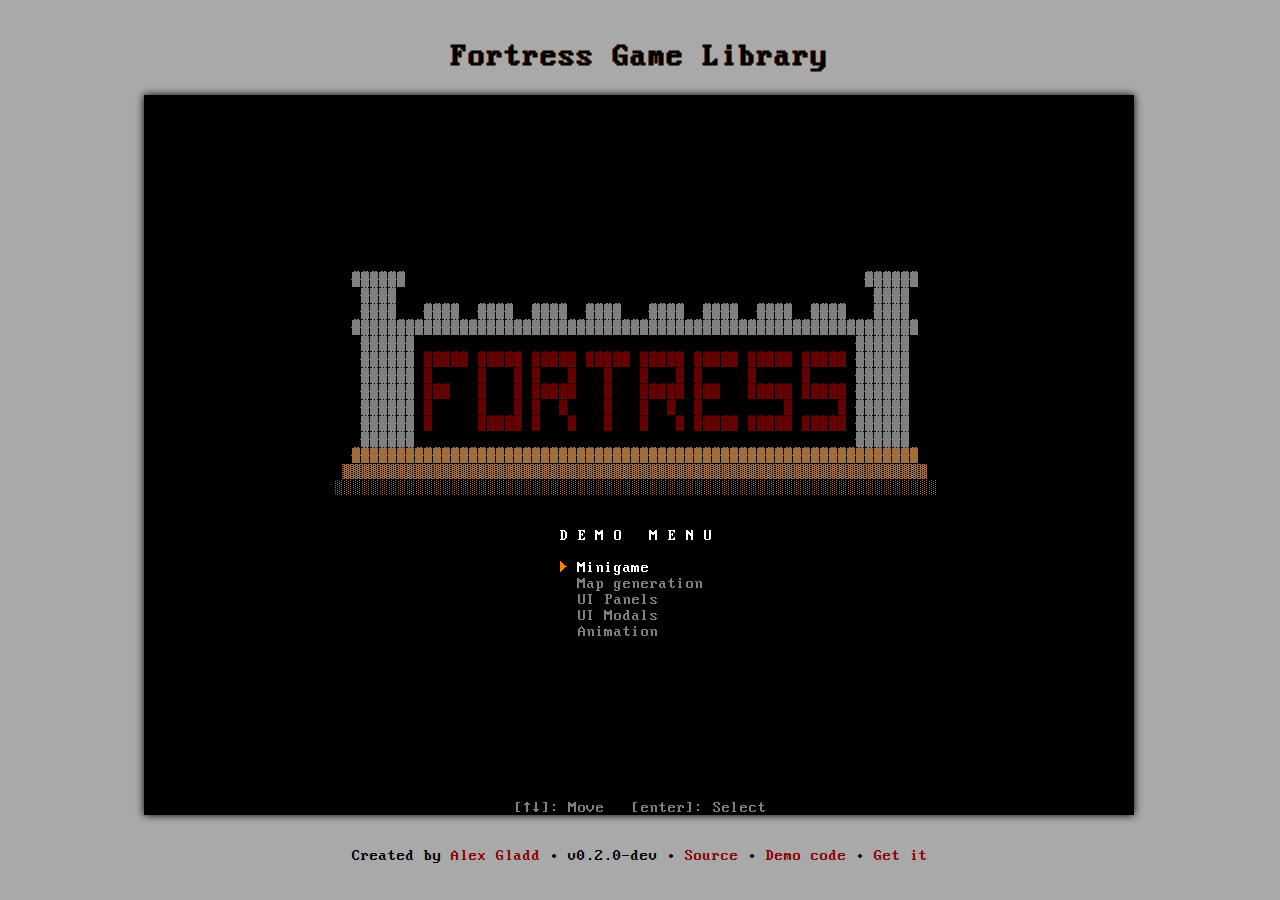
<file: index.html>
<!DOCTYPE html>

<html lang="en">
<head>
    <meta charset="utf-8">
    <meta http-equiv="X-UA-Compatible" content="IE=edge">
    <meta name="viewport" content="width=device-width, initial-scale=1.0">
    <meta name="scaffolded-by" content="https://github.com/dart-lang/sdk">
    <title>Fortress Game Library</title>
    <link rel="stylesheet" href="styles.css">
    <script defer src="main.dart.js"></script>
</head>

<body>
  <div id="container">
    <h1>Fortress Game Library</h1>
    <div id="game"></div>
    <p>
      Created by <a href="https://www.alexgladd.dev/">Alex Gladd</a> &#7; v0.2.0-dev &#7;
      <a href="https://github.com/alexgladd/fortress">Source</a> &#7;
      <a href="https://github.com/alexgladd/fortress/tree/main/web">Demo code</a> &#7;
      <a href="https://pub.dev/packages/fortress">Get it</a>
    </p>
  </div>
</body>
</html>
</file>
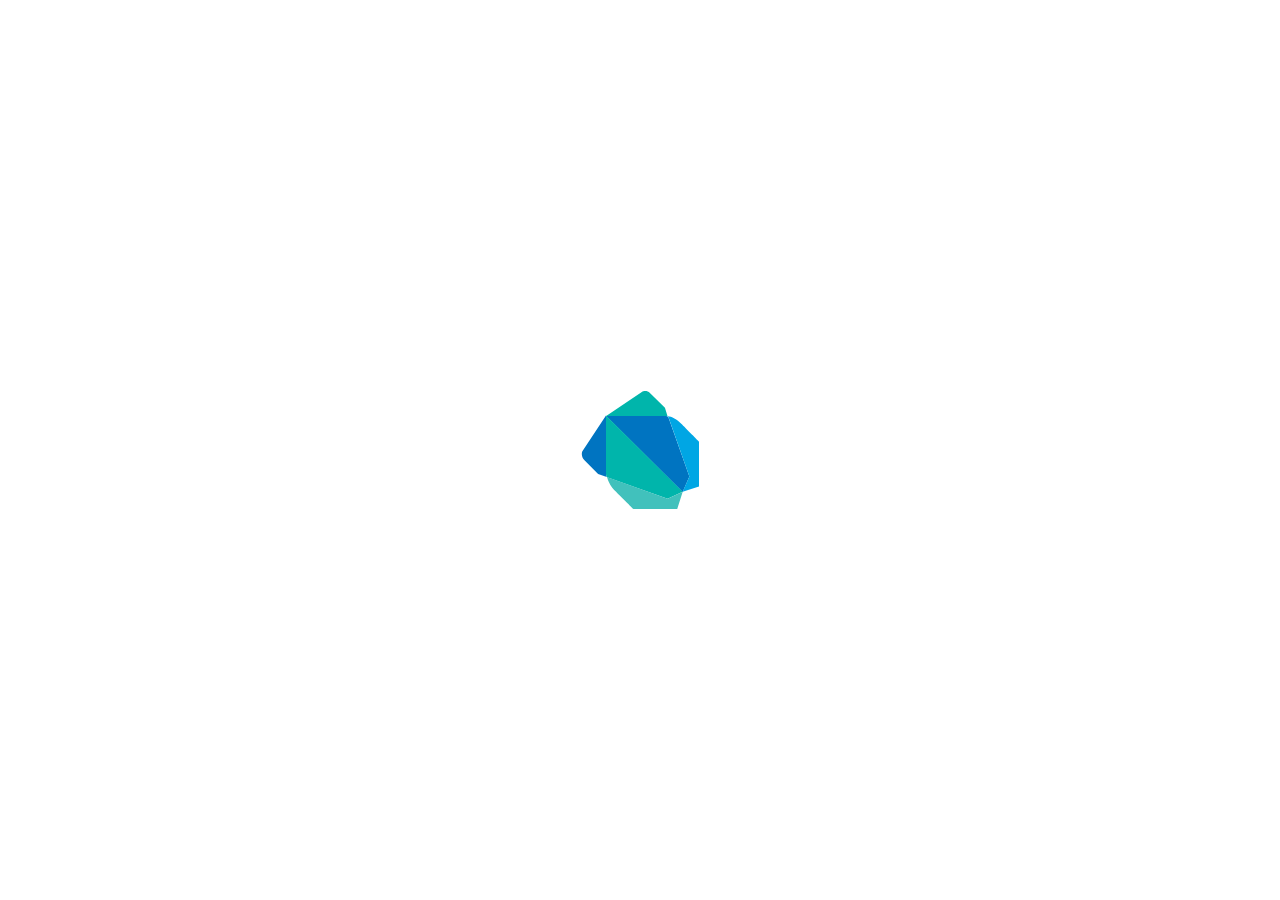
<file: packages/test/src/runner/browser/static/index.html>
<!DOCTYPE html>
<html>
<head>
  <title>test Browser Host</title>
  <link rel="stylesheet" type="text/css" href="host.css" />
</head>
<body>
  <svg id="dart" version="1.1" x="0px" y="0px" width="400px" height="400px" viewBox="0 0 400 400">
    <path id="right-flank" fill="#0083C9" d="M249.379,226.486l-6.676,15.572L166.174,166h58.82c0,0,2.807-0.409,3.645,1.966L249.379,226.486z"/>
    <path id="right-ear"   fill="#00D2B8" d="M201.84,141.906L166.174,166h58.82c0,0,2.168-0.25,2.645,0.566l-2.694-8.848l-15.024-14.68C207.555,140.329,203.578,140.744,201.84,141.906z"/>
    <path id="left-flank"  fill="#00D2B8" d="M242.616,241.856l-15.022,6.799l-60.493-21.429c-1.035-0.395-1.101-3.696-1.101-3.696v-57.932L242.616,241.856z"/>
    <path id="left-paw"    fill="#55DECA" d="M167.003,227.098l60.636,21.558l15.064-6.799L237.224,259h-43.856c0,0-14.077-13.929-18.141-17.993C171.162,236.943,169.162,233.989,167.003,227.098z"/>
    <path id="right-paw"   fill="#00A4E4" d="M227.676,166.365c0.963,1.401,1.361,2.473,1.361,2.473l20.352,57.648l-6.711,15.37L259,236.463v-44.854c0,0-13.678-13.965-17.741-17.882C237.193,169.811,231.466,166.319,227.676,166.365z"/>
    <path id="left-ear"    fill="#0083C9" d="M166.769,227.098c0,0-0.769-1.104-0.769-4.355v-57.144l-23.115,34.877c-1.626,1.774-1.567,6.538,1.595,9.755l13.636,13.892L166.769,227.098z"/>
  </svg>
  <div id="dark"></div>
  <svg id="play" version="1.1" x="0px" y="0px" width="80px" height="80px" viewBox="0 0 25 25">
    <defs><filter id="blur"><feGaussianBlur stdDeviation="0.3" id="feGaussianBlur5097" /></filter></defs>
    <path d="M 3.777014,1.3715789 A 1.1838119,1.1838119 0 0 0 2.693923,2.5488509 V 22.444746 a 1.1838119,1.1838119 0 0 0 1.765908,1.035999 l 17.235259,-9.95972 a 1.1838119,1.1838119 0 0 0 0,-2.071998 L 4.459831,1.5128519 A 1.1838119,1.1838119 0 0 0 3.777014,1.3715789 z" style="opacity:0.5;stroke:#000000;stroke-width:1;filter:url(#blur)" />
    <path style="fill:#ffffff;fill-opacity:1;stroke:#000000;stroke-width:1.32722104" d="M 3.4770491,1.0714664 A 1.1838119,1.1838119 0 0 0 2.3939589,2.2487382 V 22.144633 a 1.1838119,1.1838119 0 0 0 1.7659079,1.035999 l 17.2352602,-9.95972 a 1.1838119,1.1838119 0 0 0 0,-2.071998 L 4.1598668,1.2127389 A 1.1838119,1.1838119 0 0 0 3.4770491,1.0714664 z" />
  </svg>
  <script src="host.dart.js"></script>
</body>
</html>
</file>
<file: styles.css>
@font-face {
  font-family: 'DOS VGA 437';
  src: url('packages/fortress/PerfectDOSVGA437.ttf');
}

* {
  box-sizing: border-box;
}

a, a:visited {
  color: darkred;
  text-decoration: none;
}

a:hover, a:active {
  outline: none;
  text-decoration: underline;
}

a:focus {
  outline: darkred solid 2px;
}

html, body {
  margin: 0;
  padding: 0;
  width: 100vw;
  height: 100vh;
  font-family: 'DOS VGA 437', monospace;
  background-color: darkgray;
  -webkit-font-smoothing: none;
}

#container {
  display: flex;
  width: 100%;
  height: 100%;
  padding: 20px;
  flex-flow: column nowrap;
  justify-items: center;
  align-items: center;
}

#game {
  flex: 1 0 auto;
  width: 80%;
  height: 80%;
}

#game > canvas {
  box-shadow: 0px 0px 8px 0px black;
}
</file>
<file: packages/test/src/runner/browser/static/host.css>
/* Copyright (c) 2015, the Dart project authors.  Please see the AUTHORS file
 * for details. All rights reserved. Use of this source code is governed by a
 * BSD-style license that can be found in the LICENSE file. */

iframe {
  /* We would use display: none here, but then Firefox fails to properly compute
   * styles. See #274 */
  visibility: hidden;
  width: 1024px;
  height: 768px;
}

#play {
  display: none;
  cursor: pointer;
}

#dark {
  display: none;
}

.paused #play {
  display: block;
  z-index: 1;
}

.paused #dark {
  display: block;
  position: absolute;
  width: 100%;
  height: 100%;
  top: 0;
  right: 0;
  background-color: rgba(0, 0, 0, 0.5);
}

.paused #right-flank, .paused #right-ear, .paused #right-paw,
.paused #left-flank,  .paused #left-ear,  .paused #left-paw {
  -webkit-animation-play-state: paused;
          animation-play-state: paused;
}

.debug body {
  margin: 0;
  padding: 0;
}

.debug iframe {
  visibility: visible;
  border: none;
  position: absolute;
  top: 0;
  left: 0;
  width: 100%;
  height: 100%;
}

/* Compiled output from
 * http://codepen.io/mknadler/pen/11b75cb014a3c382f54abf527655af21. */

svg {
  position: absolute;
  margin: auto;
  left: 0;
  right: 0;
  bottom: 0;
  top: 0;
}

#right-flank {
  fill: #0074C1;
  stroke-color: #0074C1;
  -webkit-animation: right-flank 8s ease infinite alternate;
          animation: right-flank 8s ease infinite alternate;
}

#right-ear {
  fill: #00B5AB;
  stroke-color: #00B5AB;
  -webkit-animation: right-ear 8s ease-in infinite alternate;
          animation: right-ear 8s ease-in infinite alternate;
}

#right-paw {
  fill: #00A6E4;
  stroke-color: #00A6E4;
  -webkit-animation: right-paw 8s ease-out infinite alternate;
          animation: right-paw 8s ease-out infinite alternate;
}

#left-flank {
  fill: #00B5AB;
  stroke-color: #00B5AB;
  -webkit-animation: left-flank 8s ease-in-out infinite alternate;
          animation: left-flank 8s ease-in-out infinite alternate;
}

#left-ear {
  fill: #0074C1;
  stroke-color: #0074C1;
  -webkit-animation: left-ear 8s linear infinite alternate;
          animation: left-ear 8s linear infinite alternate;
}

#left-paw {
  fill: #41C1BC;
  stroke-color: #41C1BC;
  -webkit-animation: left-paw 8s ease infinite alternate;
          animation: left-paw 8s ease infinite alternate;
}

@-webkit-keyframes left-ear {
  20% {
    -webkit-transform: translate(250px, 150px) rotateY(180deg) scale(0.6);
            transform: translate(250px, 150px) rotateY(180deg) scale(0.6);
    fill: #00A6E4;
  }
  50% {
    -webkit-transform: translate(100px, 75px) rotateY(80deg) scale(1.1);
            transform: translate(100px, 75px) rotateY(80deg) scale(1.1);
    fill: #41C1BC;
  }
  80% {
    -webkit-transform: translate(0px, 0px) scale(1);
            transform: translate(0px, 0px) scale(1);
    fill: #0074C1;
  }
}

@keyframes left-ear {
  20% {
    -webkit-transform: translate(250px, 150px) rotateY(180deg) scale(0.6);
            transform: translate(250px, 150px) rotateY(180deg) scale(0.6);
    fill: #00A6E4;
  }
  50% {
    -webkit-transform: translate(100px, 75px) rotateY(80deg) scale(1.1);
            transform: translate(100px, 75px) rotateY(80deg) scale(1.1);
    fill: #41C1BC;
  }
  80% {
    -webkit-transform: translate(0px, 0px) scale(1);
            transform: translate(0px, 0px) scale(1);
    fill: #0074C1;
  }
}
@-webkit-keyframes right-ear {
  20% {
    -webkit-transform: translate(200px, 250px) rotateX(180deg) scale(0.6);
            transform: translate(200px, 250px) rotateX(180deg) scale(0.6);
    fill: #41C1BC;
  }
  50% {
    -webkit-transform: translate(75px, 100px) rotateX(80deg) scale(1.1);
            transform: translate(75px, 100px) rotateX(80deg) scale(1.1);
    fill: #00A6E4;
  }
  80% {
    -webkit-transform: translate(0px, 0px) scale(1);
            transform: translate(0px, 0px) scale(1);
    fill: #00B5AB;
  }
}
@keyframes right-ear {
  20% {
    -webkit-transform: translate(200px, 250px) rotateX(180deg) scale(0.6);
            transform: translate(200px, 250px) rotateX(180deg) scale(0.6);
    fill: #41C1BC;
  }
  50% {
    -webkit-transform: translate(75px, 100px) rotateX(80deg) scale(1.1);
            transform: translate(75px, 100px) rotateX(80deg) scale(1.1);
    fill: #00A6E4;
  }
  80% {
    -webkit-transform: translate(0px, 0px) scale(1);
            transform: translate(0px, 0px) scale(1);
    fill: #00B5AB;
  }
}
@-webkit-keyframes left-paw {
  20% {
    -webkit-transform: translate(200px, 200px) rotate3d(-1, 0, 0.5, 60deg) scale(0.6);
            transform: translate(200px, 200px) rotate3d(-1, 0, 0.5, 60deg) scale(0.6);
    fill: #00B5AB;
  }
  50% {
    -webkit-transform: translate(150px, 250px) rotate3d(-1, 0, 0.5, 90deg) scale(0.6);
            transform: translate(150px, 250px) rotate3d(-1, 0, 0.5, 90deg) scale(0.6);
    fill: #00B5AB;
  }
  80% {
    -webkit-transform: translate(0px, 0px) scale(1);
            transform: translate(0px, 0px) scale(1);
    fill: #41C1BC;
  }
}
@keyframes left-paw {
  20% {
    -webkit-transform: translate(200px, 200px) rotate3d(-1, 0, 0.5, 60deg) scale(0.6);
            transform: translate(200px, 200px) rotate3d(-1, 0, 0.5, 60deg) scale(0.6);
    fill: #00B5AB;
  }
  50% {
    -webkit-transform: translate(150px, 250px) rotate3d(-1, 0, 0.5, 90deg) scale(0.6);
            transform: translate(150px, 250px) rotate3d(-1, 0, 0.5, 90deg) scale(0.6);
    fill: #00B5AB;
  }
  80% {
    -webkit-transform: translate(0px, 0px) scale(1);
            transform: translate(0px, 0px) scale(1);
    fill: #41C1BC;
  }
}
@-webkit-keyframes right-paw {
  20% {
    -webkit-transform: translate(200px, 200px) rotate3d(-1, 0, 0.5, -60deg) scale(0.6);
            transform: translate(200px, 200px) rotate3d(-1, 0, 0.5, -60deg) scale(0.6);
    fill: #41C1BC;
  }
  50% {
    -webkit-transform: translate(100px, 250px) rotate3d(-1, 0, 0.5, -90deg) scale(0.6);
            transform: translate(100px, 250px) rotate3d(-1, 0, 0.5, -90deg) scale(0.6);
    fill: #41C1BC;
  }
  80% {
    -webkit-transform: translate(0px, 0px) scale(1);
            transform: translate(0px, 0px) scale(1);
    fill: #00A6E4;
  }
}
@keyframes right-paw {
  20% {
    -webkit-transform: translate(200px, 200px) rotate3d(-1, 0, 0.5, -60deg) scale(0.6);
            transform: translate(200px, 200px) rotate3d(-1, 0, 0.5, -60deg) scale(0.6);
    fill: #41C1BC;
  }
  50% {
    -webkit-transform: translate(100px, 250px) rotate3d(-1, 0, 0.5, -90deg) scale(0.6);
            transform: translate(100px, 250px) rotate3d(-1, 0, 0.5, -90deg) scale(0.6);
    fill: #41C1BC;
  }
  80% {
    -webkit-transform: translate(0px, 0px) scale(1);
            transform: translate(0px, 0px) scale(1);
    fill: #00A6E4;
  }
}
@-webkit-keyframes left-flank {
  20% {
    -webkit-transform: translate(0px, 100px) scale(0.6);
            transform: translate(0px, 100px) scale(0.6);
    fill: #00A6E4;
  }
  50% {
    -webkit-transform: translate(0px, 100px) scale(0.4);
            transform: translate(0px, 100px) scale(0.4);
    fill: #00A6E4;
  }
  80% {
    -webkit-transform: translate(0px, 0px) scale(1);
            transform: translate(0px, 0px) scale(1);
    fill: #00B5AB;
  }
}
@keyframes left-flank {
  20% {
    -webkit-transform: translate(0px, 100px) scale(0.6);
            transform: translate(0px, 100px) scale(0.6);
    fill: #00A6E4;
  }
  50% {
    -webkit-transform: translate(0px, 100px) scale(0.4);
            transform: translate(0px, 100px) scale(0.4);
    fill: #00A6E4;
  }
  80% {
    -webkit-transform: translate(0px, 0px) scale(1);
            transform: translate(0px, 0px) scale(1);
    fill: #00B5AB;
  }
}
@-webkit-keyframes right-flank {
  20% {
    -webkit-transform: translate(100px, -25px) scale(0.6);
            transform: translate(100px, -25px) scale(0.6);
    fill: #41C1BC;
  }
  50% {
    -webkit-transform: translate(110px, 0px) scale(0.4);
            transform: translate(110px, 0px) scale(0.4);
    fill: #00A6E4;
  }
  80% {
    -webkit-transform: translate(0px, 0px) scale(1);
            transform: translate(0px, 0px) scale(1);
    fill: #0074C1;
  }
}
@keyframes right-flank {
  20% {
    -webkit-transform: translate(100px, -25px) scale(0.6);
            transform: translate(100px, -25px) scale(0.6);
    fill: #41C1BC;
  }
  50% {
    -webkit-transform: translate(110px, 0px) scale(0.4);
            transform: translate(110px, 0px) scale(0.4);
    fill: #00A6E4;
  }
  80% {
    -webkit-transform: translate(0px, 0px) scale(1);
            transform: translate(0px, 0px) scale(1);
    fill: #0074C1;
  }
}
</file>
